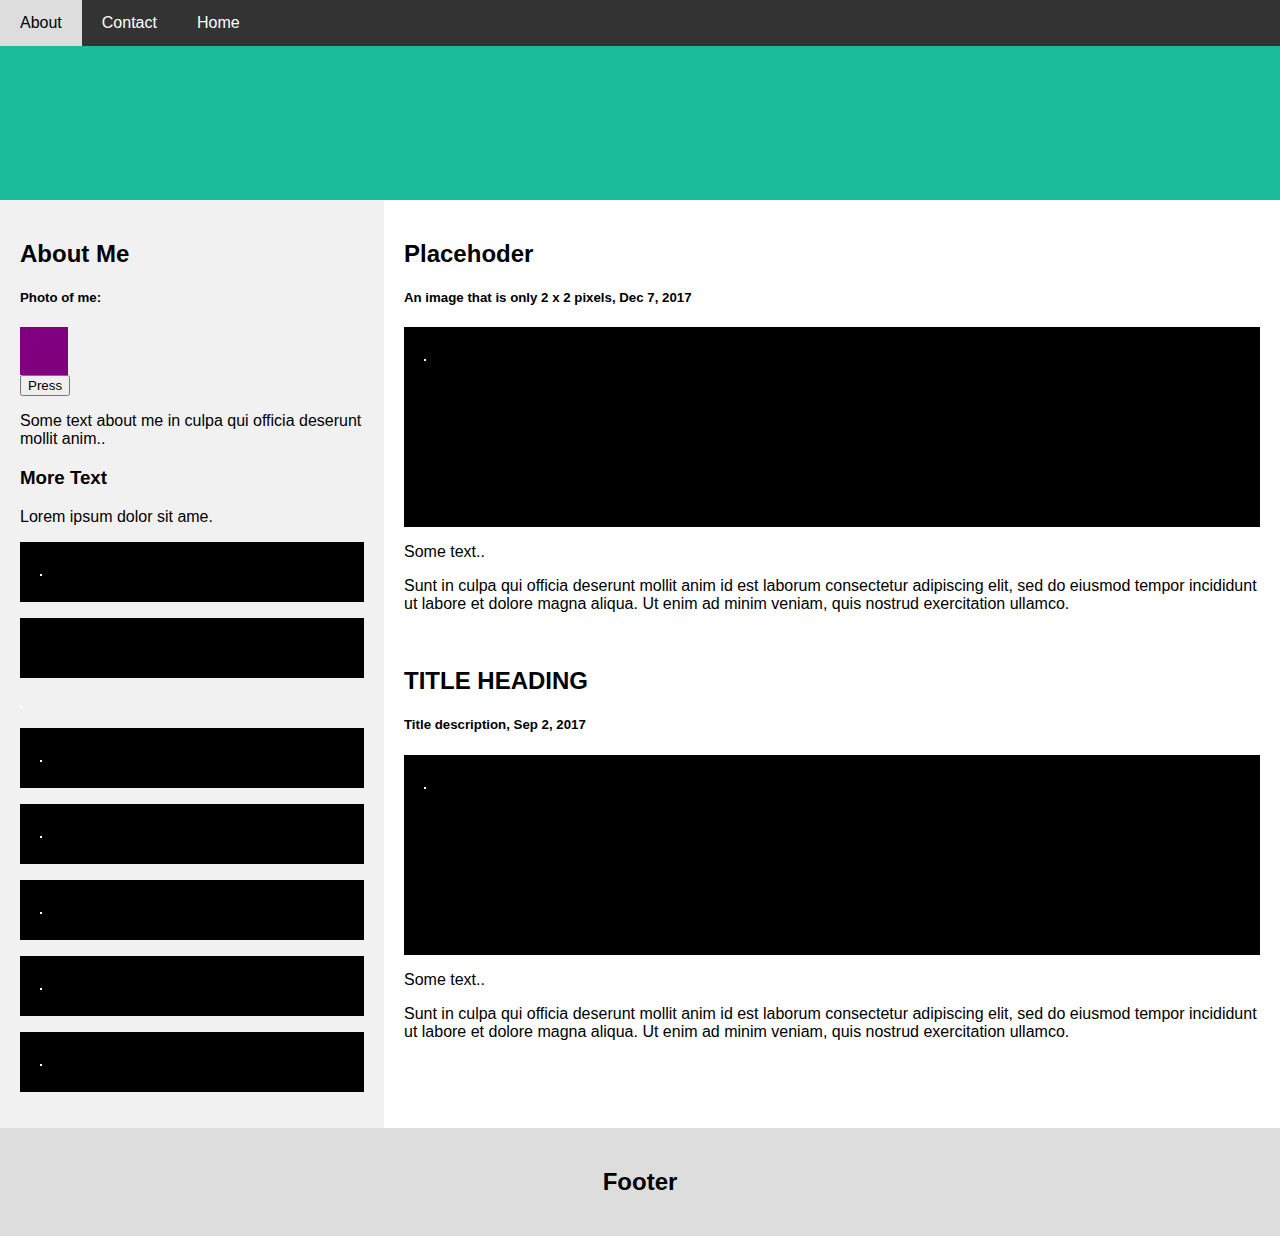
<file: electrician-template/index.html>
<!DOCTYPE html>
<html>
<head>
<title>Plumbing</title>
<meta charset="UTF-8">
<meta name="homepage" content="electrician.com">
<link rel="stylesheet" href="./style.css"/>
<link rel="stylesheet" href="./button.css"/>
<link rel="stylesheet" href="./loading.css"/>
<script src='https://cdn.polyfill.io/v2/polyfill.js?features=IntersectionObserver'></script>
<script src="main.js"></script>
<script src="loading.js"></script>
<meta name="viewport" content="width=device-width, initial-scale=1">
</head>
<body>
<!-- Navigation Bar -->
<div class="navbar"  >
  <a href="./about.html">About</a>
  <a href="./contact.html">Contact</a>
  <a href="./index.html">Home</a>
</div>
<!-- Header -->
<div class="header">
<video poster="https://s3-us-west-2.amazonaws.com/s.cdpn.io/4273/polina.jpg" id="bgvid" playsinline autoplay muted loop>
  <!-- 
- Video needs to be muted, since Chrome 66+ will not autoplay video with sound.
WCAG general accessibility recommendation is that media such as background video play through only once. Loop turned on for the purposes of illustration; if removed, the end of the video will fade in the same way created by pressing the "Pause" button  -->
<source src="http://thenewcode.com/assets/videos/polina.webm" type="video/webm">
<source src="http://thenewcode.com/assets/videos/polina.mp4" type="video/mp4">
</video>
</div>


<!-- The flexible grid (content) -->
<div class="row"  >
  <div class="side">
    <h2>About Me</h2>
    <h5>Photo of me:</h5>
    <div class="display">
    </div>
    <div>
      <button onclick="press()">Press</button>
    </div>
    <p>Some text about me in culpa qui officia deserunt mollit anim..</p>
    <h3>More Text</h3>
    <p>Lorem ipsum dolor sit ame.</p>
    <div class="fakeimg"  style="min-height:60px;">
      <noscript>
      <img src="./img/b.webp"/>
      </noscript>
      <div >
      <img class="lazy" data-src="./img/guy.webp" src="[data-uri]"/>
      </div>
    </div>
      <div >
    <div class="fakeimg"  style="min-height:60px;">
    </div>
      <noscript>
      <img src="./img/b.webp"/>
      </noscript>
      <img class="lazy" data-src="./img/guy.webp" src="[data-uri]"/>
    </div>
    <div class="fakeimg"  style="min-height:60px;">
      <noscript>
      <img src="./img/b.webp"/>
      </noscript>
      <img class="lazy" data-src="./img/guy.webp" src="[data-uri]"/>
    </div>
    <div class="fakeimg"  style="min-height:60px;">
      <noscript>
      <img src="./img/b.webp"/>
      </noscript>
      <img class="lazy" data-src="./img/guy.webp" src="[data-uri]"/>
    </div>
    <div class="fakeimg"  style="min-height:60px;">
      <noscript>
      <img src="./img/b.webp"/>
      </noscript>
      <img class="lazy" data-src="./img/guy.webp" src="[data-uri]"/>
    </div>
    <div class="fakeimg"  style="min-height:60px;">
      <noscript>
      <img src="./img/b.webp"/>
      </noscript>
      <img class="lazy" data-src="./img/guy.webp" src="[data-uri]"/>
    </div>
    <div class="fakeimg"  style="min-height:60px;">
      <noscript>
      <img src="./img/b.webp"/>
      </noscript>
      <img class="lazy" data-src="./img/guy.webp" src="[data-uri]"/>
    </div>
  </div>
  <div class="main item">
    <h2>Placehoder</h2>
    <h5>An image that is only 2 x 2 pixels, Dec 7, 2017</h5>
    <div class="fakeimg"  style="min-height:200px;">
      <noscript>
      <img src="./img/b.webp"/>
      </noscript>
      <img class="lazy" data-src="./img/guy.webp" src="[data-uri]"/>
    </div>
    <p>Some text..</p>
    <p>Sunt in culpa qui officia deserunt mollit anim id est laborum consectetur adipiscing elit, sed do eiusmod tempor incididunt ut labore et dolore magna aliqua. Ut enim ad minim veniam, quis nostrud exercitation ullamco.</p>
    <br>
    <h2>TITLE HEADING</h2>
    <h5>Title description, Sep 2, 2017</h5>
    <div class="fakeimg"  style="min-height:200px;">
      <noscript>
      <img src="./img/b.webp"/>
      </noscript>
      <img class="lazy" data-src="./img/guy.webp" src="[data-uri]"/>
    </div>
    <p>Some text..</p>
    <p>Sunt in culpa qui officia deserunt mollit anim id est laborum consectetur adipiscing elit, sed do eiusmod tempor incididunt ut labore et dolore magna aliqua. Ut enim ad minim veniam, quis nostrud exercitation ullamco.</p>
  </div>
</div>

<!-- Footer -->
<div class="footer">
  <h2>Footer</h2>
</div>

<noscript>
  <style>.lazy { display: none; }</style>
</noscript>
</body>
</html>
</file>
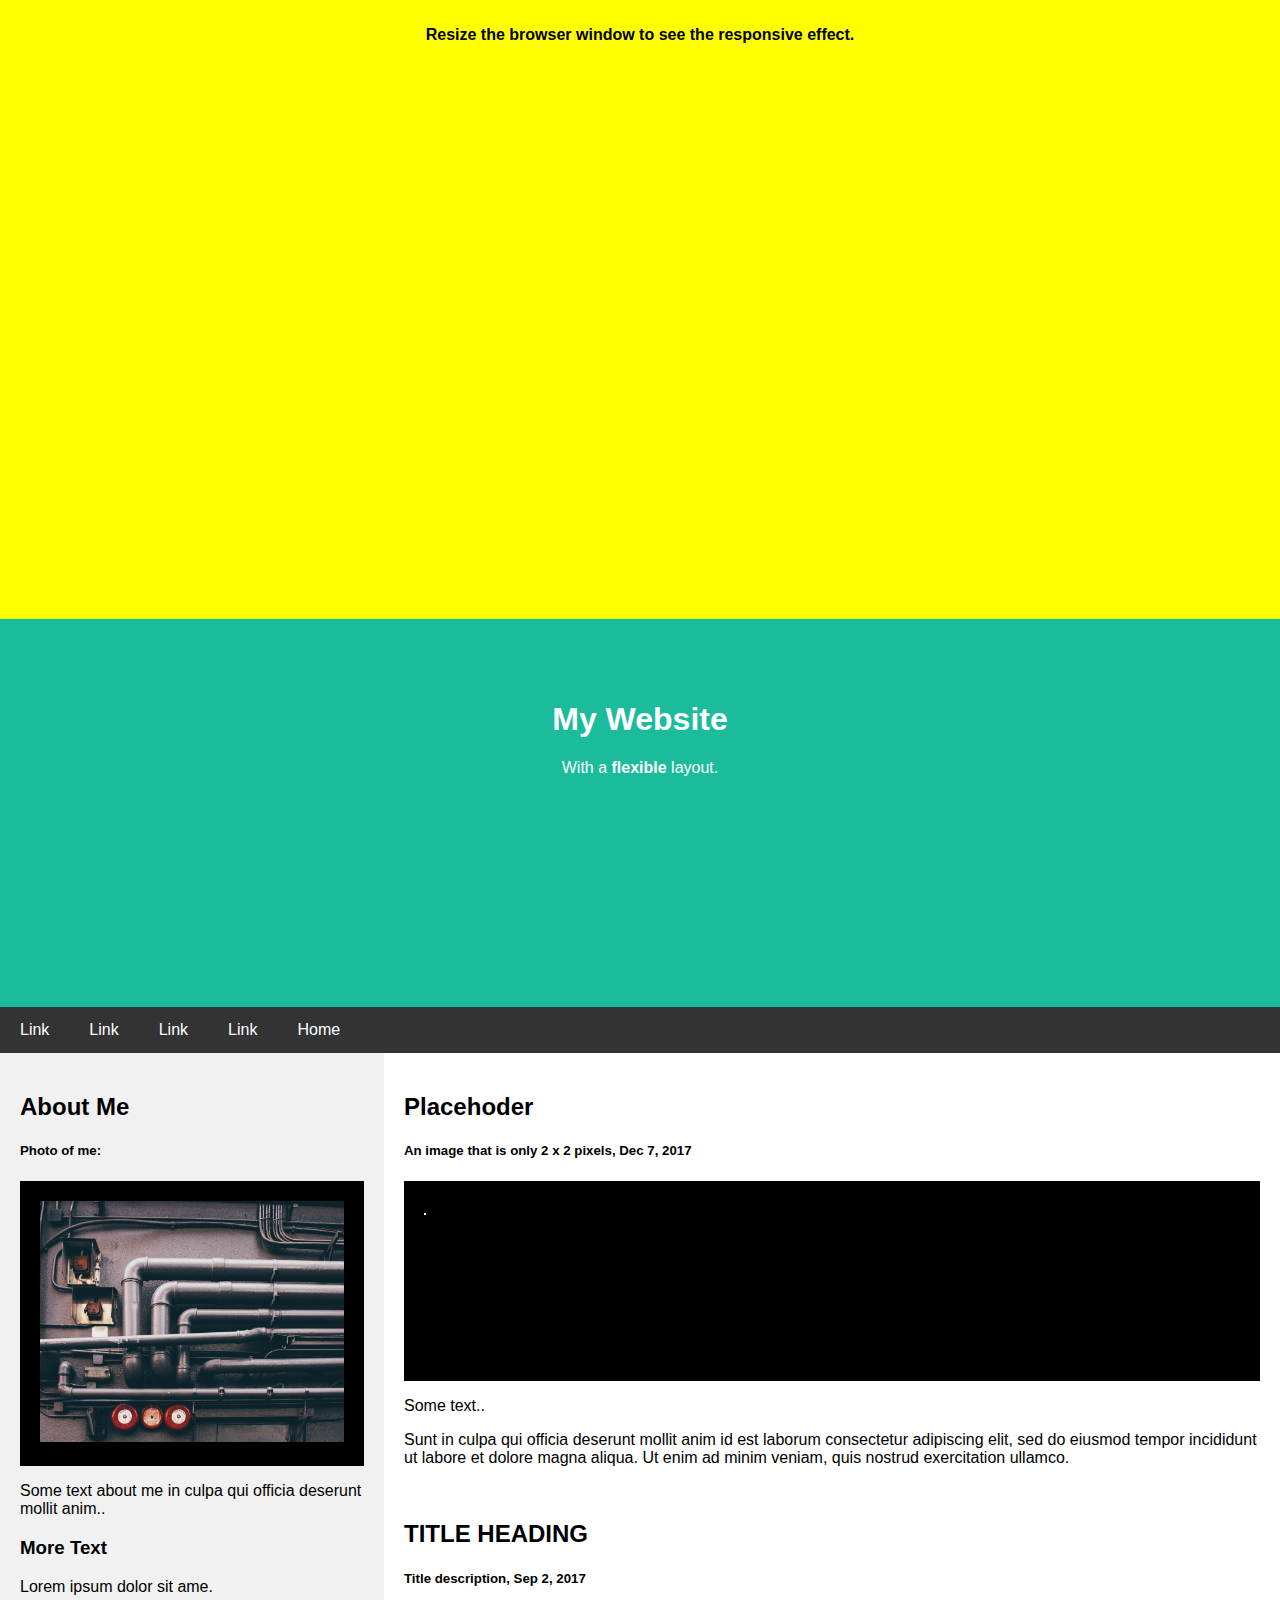
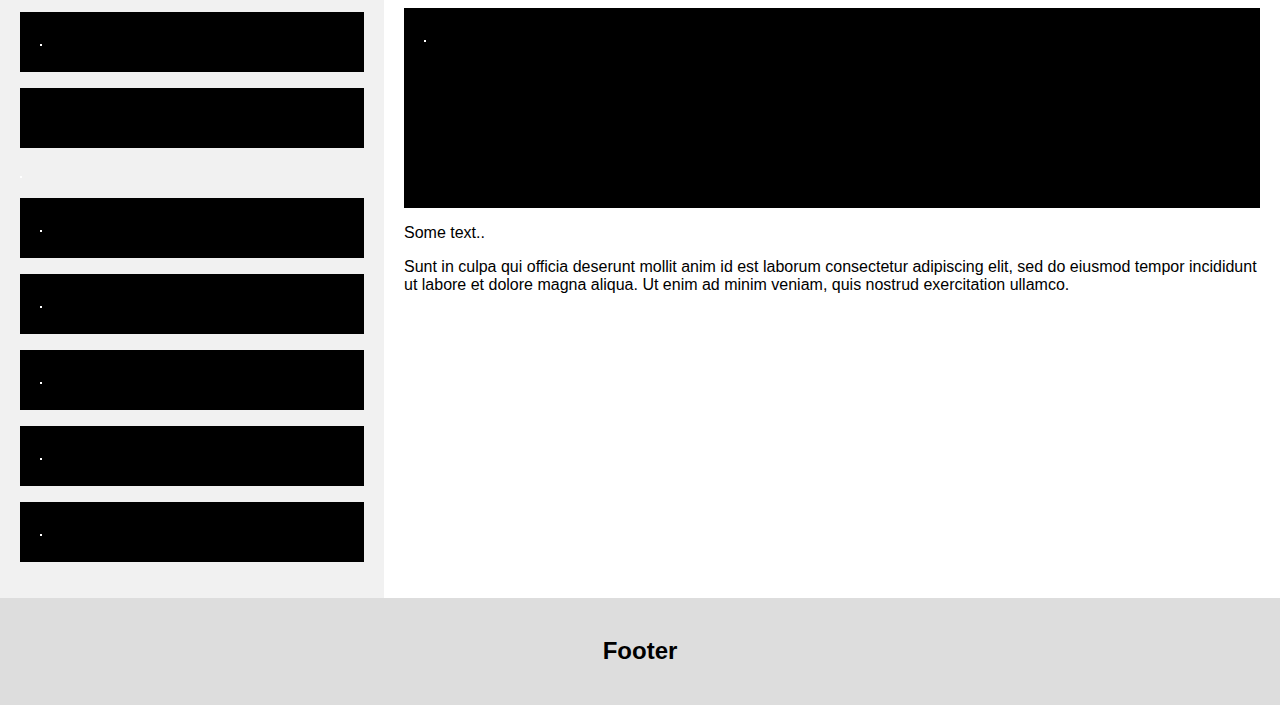
<file: plumbing-template/index.html>
<!DOCTYPE html>
<html>
<head>
<title>Plumbing</title>
<meta charset="UTF-8">
<meta name="homepage" content="plumbing.com">
<link rel="stylesheet" href="./style.css"/>
<link rel="stylesheet" href="./svg.css"/>
<link rel="stylesheet" href="./dropabble.css"/>
<script src='https://cdn.polyfill.io/v2/polyfill.js?features=IntersectionObserver'></script>
<script src="bundle.js"></script>
<script src="main.js"></script>
<script src="dragndrop.js" defer></script>
<meta name="viewport" content="width=device-width, initial-scale=1">
</head>
<body>
<!-- Note -->
<div style="background:yellow;padding:5px" data-dropzone>
  <h4 style="text-align:center">Resize the browser window to see the responsive effect.</h4>
<svg class="svganimation" viewBox="0 0 564 242" version="1.1" xmlns="http://www.w3.org/2000/svg" width="100%" height="auto">
  <g stroke-width="2" stroke="none" fill="none" fill-rule="evenodd">
    <path d="M284.896413 1.77679122c.882345.50911399 1.614955 1.2417713 2.124036 2.124173l21.099094 36.57152808-23.135682 15.8357502c4.105694 3.2404436 6.948421 5.8686448 8.528184 7.8846038 1.579762 2.0159589 3.442094 5.5716267 5.586996 10.6670034l18.980455-17.1235485 38.506082 66.7434478c1.599912 2.773164.648949 6.318327-2.124036 7.918342-.880865.50826-1.879934.775822-2.896898.775822h-1.922491c-20.321792-10.300399-43.304909-16.104436-67.642638-16.104436-24.337728 0-47.320846 5.804037-67.642638 16.104436h-1.92249c-3.201432 0-5.796706-2.595441-5.796706-5.79708 0-1.01703.267545-2.016163.775772-2.897084L276.978581 3.90096422c1.599913-2.77316415 5.144847-3.7241888 7.917832-2.124173zm-22.79159 66.41506168c-11.912588 9.3077337-11.944524 23.5356033-27.180843 31.0058222 21.073897 5.2094339 33.551253 4.4950599 46.817544-5.8703705 13.266291-10.3654307 12.78672-21.586947 8.366252-27.2452528-4.420468-5.6583057-16.090365-7.1979325-28.002953 2.1098011z" stroke="#00CCAE" fill="#00CCAE" class="svg-elem-1"></path>
    <path d="M20.7357156 241c-3.6819127 0-7.2356044-.568639-10.66118144-1.705935C6.64895709 238.15677 3.95747261 236.68295 2 234.872561l2.58664731-5.431139c1.86425963 1.671128 4.25280646 3.028899 7.16571213 4.073354 2.91290566 1.044455 5.90732776 1.566675 8.98335616 1.566675 4.0547647 0 7.0841412-.684688 9.0882203-2.054085 2.0040791-1.369396 3.0061036-3.191363 3.0061036-5.465954 0-1.671128-.547618-3.028899-1.6428706-4.073354-1.0952525-1.044455-2.4468205-1.845192-4.0547444-2.402235-1.6079239-.557043-3.8799563-1.183706-6.8161652-1.88001-3.6819128-.881984-6.653032-1.763955-8.91344679-2.645939-2.26041481-.881985-4.19455516-2.239756-5.8024791-4.073355-1.60792393-1.833599-2.41187384-4.305438-2.41187384-7.415594 0-2.599532.68743543-4.943718 2.06232691-7.032629 1.37489148-2.08891 3.46050066-3.760013 6.25689011-5.013359 2.79638941-1.253346 6.26852091-1.880009 10.41649861-1.880009 2.8896024 0 5.7325557.371356 8.5289452 1.114079 2.7963894.742724 5.1965877 1.810373 7.2006668 3.20298l-2.3070098 5.570399c-2.0506855-1.299766-4.2411578-2.286181-6.5714823-2.959275-2.3303245-.673093-4.6140083-1.009634-6.8511199-1.009634-3.9615517 0-6.9326709.719502-8.9134468 2.158529-1.98077586 1.439027-2.97114893 3.295808-2.97114893 5.570399 0 1.671129.5592695 3.0289 1.67782528 4.073355 1.11855575 1.044455 2.50507805 1.856797 4.15960855 2.437049 1.6545304.580253 3.9032598 1.195312 6.7462558 1.845195 3.6819127.881984 6.6413805 1.763956 8.8784921 2.64594 2.2371115.88198 4.1596004 2.22815 5.7675244 4.038539 1.6079239 1.810389 2.4118738 4.247414 2.4118738 7.311149 0 2.553112-.6990869 4.885694-2.0972816 6.997814-1.3981947 2.11212-3.5187582 3.783223-6.3617542 5.013359C28.3791277 240.384941 24.8836933 241 20.7357156 241z" stroke="#1D1B1D" fill="#1D1B1D" class="svg-elem-2"></path>
    <path stroke="#1D1B1D" fill="#1D1B1D" d="M102.289855 191.724638L80.8535704 240.42029h-6.9126781l-21.5061097-48.695652h7.5411034l17.5959079 40 17.735558-40z" class="svg-elem-3"></path>
    <path d="M152.031506 215.793944h6.654064v19.008987c-2.402868 1.99607-5.198472 3.527914-8.386893 4.595579C147.110255 240.46617 143.783256 241 140.31758 241c-4.898155 0-9.311049-1.079254-13.238815-3.237795-3.927766-2.15854-7.012171-5.12939-9.253308-8.912638-2.241137-3.783249-3.361689-8.04224-3.361689-12.777103 0-4.734863 1.120552-9.00546 3.361689-12.811918 2.241137-3.806459 5.337094-6.777309 9.287965-8.912639 3.95087-2.13533 8.398421-3.202979 13.342785-3.202979 3.881557 0 7.404941.638268 10.570258 1.914824 3.165317 1.276556 5.856952 3.144942 8.074984 5.605214l-4.297416 4.31706c-3.881557-3.760038-8.571701-5.640029-14.070574-5.640029-3.69672 0-7.012167.800736-9.946439 2.402234-2.934273 1.601498-5.233136 3.829635-6.896661 6.684479-1.663524 2.854844-2.495274 6.069396-2.495274 9.643754 0 3.527937.83175 6.719279 2.495274 9.574123 1.663525 2.854844 3.962388 5.094586 6.896661 6.719294 2.934272 1.624708 6.226614 2.43705 9.877126 2.43705 4.343647 0 8.132729-1.044439 11.36736-3.13335v-15.875637z" stroke="#1D1B1D" fill="#1D1B1D" class="svg-elem-4"></path>
    <path d="M233.231687 191.724638l22.101646 48.695652h-7.297713l-5.351657-12.173913h-25.854756l-5.351657 12.173913h-7.158709l22.032144-48.695652h6.880702zm-3.475102 7.095652l-10.494807 23.860869h20.989614l-10.494807-23.860869z" stroke="#1D1B1D" fill="#1D1B1D" class="svg-elem-5"></path>
    <path d="M292.229824 191.724638c6.285416 0 11.230485 1.507231 14.835356 4.521739 3.60487 3.014508 5.407279 7.165191 5.407279 12.452174 0 3.75654-.924312 6.956508-2.772964 9.6-1.848652 2.643491-4.482941 4.56811-7.902946 5.773913l11.507799 16.347826h-7.556326l-10.467938-14.956522c-1.294056.092754-2.310799.139131-3.05026.139131h-11.993067v14.817391h-6.932409v-48.695652h18.925476zm-.207972 6.052174h-11.785095v21.913043h11.785095c4.390548 0 7.741179-.950715 10.051993-2.852174 2.310815-1.901459 3.466205-4.614475 3.466205-8.13913 0-3.524656-1.15539-6.226078-3.466205-8.104348-2.310814-1.87827-5.661445-2.817391-10.051993-2.817391z" stroke="#1D1B1D" fill="#1D1B1D" class="svg-elem-6"></path>
    <path stroke="#1D1B1D" fill="#1D1B1D" d="M343.217992 197.776812h-16.580311v-6.052174h40v6.052174H350.05737v42.643478h-6.839378z" class="svg-elem-7"></path>
    <path stroke="#1D1B1D" fill="#1D1B1D" d="M384.608696 191.724638h6.956521v48.695652h-6.956521z" class="svg-elem-8"></path>
    <path d="M431.170498 241c-3.681913 0-7.235604-.568639-10.661181-1.705935-3.425577-1.137295-6.117062-2.611115-8.074534-4.421504l2.586647-5.431139c1.86426 1.671128 4.252806 3.028899 7.165712 4.073354 2.912906 1.044455 5.907328 1.566675 8.983356 1.566675 4.054765 0 7.084141-.684688 9.088221-2.054085 2.004079-1.369396 3.006103-3.191363 3.006103-5.465954 0-1.671128-.547618-3.028899-1.64287-4.073354-1.095253-1.044455-2.446821-1.845192-4.054745-2.402235-1.607924-.557043-3.879956-1.183706-6.816165-1.88001-3.681913-.881984-6.653032-1.763955-8.913447-2.645939-2.260415-.881985-4.194555-2.239756-5.802479-4.073355-1.607924-1.833599-2.411874-4.305438-2.411874-7.415594 0-2.599532.687436-4.943718 2.062327-7.032629 1.374892-2.08891 3.460501-3.760013 6.25689-5.013359 2.79639-1.253346 6.268521-1.880009 10.416499-1.880009 2.889602 0 5.732556.371356 8.528945 1.114079 2.796389.742724 5.196588 1.810373 7.200667 3.20298l-2.30701 5.570399c-2.050686-1.299766-4.241158-2.286181-6.571482-2.959275-2.330325-.673093-4.614009-1.009634-6.85112-1.009634-3.961552 0-6.932671.719502-8.913447 2.158529-1.980776 1.439027-2.971149 3.295808-2.971149 5.570399 0 1.671129.55927 3.0289 1.677825 4.073355 1.118556 1.044455 2.505078 1.856797 4.159609 2.437049 1.65453.580253 3.90326 1.195312 6.746256 1.845195 3.681912.881984 6.64138 1.763956 8.878492 2.64594 2.237111.88198 4.1596 2.22815 5.767524 4.038539 1.607924 1.810389 2.411874 4.247414 2.411874 7.311149 0 2.553112-.699087 4.885694-2.097282 6.997814-1.398194 2.11212-3.518758 3.783223-6.361754 5.013359C438.81391 240.384941 435.318476 241 431.170498 241z" stroke="#1D1B1D" fill="#1D1B1D" class="svg-elem-9"></path>
    <path stroke="#1D1B1D" fill="#1D1B1D" d="M479.449876 197.776812h-16.580311v-6.052174h40v6.052174h-16.580311v42.643478h-6.839378z" class="svg-elem-10"></path>
    <path d="M539.898353 191.724638L562 240.42029h-7.297714l-5.351656-12.173913h-25.854757l-5.351656 12.173913h-7.15871l22.032145-48.695652h6.880701zm-3.475101 7.095652l-10.494808 23.860869h20.989615l-10.494807-23.860869z" stroke="#1D1B1D" fill="#1D1B1D" class="svg-elem-11"></path>
  </g>
</svg>
</div>

<!-- Header -->
<div class="header" data-dropzone>

  <h1>My Website</h1>
  <p>With a <b>flexible</b> layout.</p>

<video poster="https://s3-us-west-2.amazonaws.com/s.cdpn.io/4273/polina.jpg" id="bgvid" playsinline autoplay muted loop>
  <!-- 
- Video needs to be muted, since Chrome 66+ will not autoplay video with sound.
WCAG general accessibility recommendation is that media such as background video play through only once. Loop turned on for the purposes of illustration; if removed, the end of the video will fade in the same way created by pressing the "Pause" button  -->
<source src="http://thenewcode.com/assets/videos/polina.webm" type="video/webm">
<source src="http://thenewcode.com/assets/videos/polina.mp4" type="video/mp4">
</video>
</div>

<!-- Navigation Bar -->
<div class="navbar" data-pickzone data-dropzone>
  <a href="./about.html">Link</a>
  <a href="./contact.html">Link</a>
  <a href="./reviews.html">Link</a>
  <a href="./pricing.html">Link</a>
  <a href="./index.html">Home</a>
</div>

<!-- The flexible grid (content) -->
<div class="row" data-pickzone data-dropzone>
  <div class="side">
    <h2>About Me</h2>
    <h5>Photo of me:</h5>
    <div class="fakeimg" data-dropzone style="min-height:200px;">
      <div class="item">
      <img src="./img/pipes.webp"/>
      </div>
    </div>
    <p>Some text about me in culpa qui officia deserunt mollit anim..</p>
    <h3>More Text</h3>
    <p>Lorem ipsum dolor sit ame.</p>
    <div class="fakeimg" data-dropzone style="min-height:60px;">
      <noscript>
      <img src="./img/b.webp"/>
      </noscript>
      <div class="item">
      <img class="lazy" data-src="./img/guy.webp" src="[data-uri]"/>
      </div>
    </div>
      <div class="item">
    <div class="fakeimg" data-dropzone style="min-height:60px;">
    </div>
      <noscript>
      <img src="./img/b.webp"/>
      </noscript>
      <img class="lazy" data-src="./img/guy.webp" src="[data-uri]"/>
    </div>
    <div class="fakeimg" data-dropzone style="min-height:60px;">
      <noscript>
      <img src="./img/b.webp"/>
      </noscript>
      <img class="lazy" data-src="./img/guy.webp" src="[data-uri]"/>
    </div>
    <div class="fakeimg" data-dropzone style="min-height:60px;">
      <noscript>
      <img src="./img/b.webp"/>
      </noscript>
      <img class="lazy" data-src="./img/guy.webp" src="[data-uri]"/>
    </div>
    <div class="fakeimg" data-dropzone style="min-height:60px;">
      <noscript>
      <img src="./img/b.webp"/>
      </noscript>
      <img class="lazy" data-src="./img/guy.webp" src="[data-uri]"/>
    </div>
    <div class="fakeimg" data-dropzone style="min-height:60px;">
      <noscript>
      <img src="./img/b.webp"/>
      </noscript>
      <img class="lazy" data-src="./img/guy.webp" src="[data-uri]"/>
    </div>
    <div class="fakeimg" data-dropzone style="min-height:60px;">
      <noscript>
      <img src="./img/b.webp"/>
      </noscript>
      <img class="lazy" data-src="./img/guy.webp" src="[data-uri]"/>
    </div>
  </div>
  <div class="main item">
    <h2>Placehoder</h2>
    <h5>An image that is only 2 x 2 pixels, Dec 7, 2017</h5>
    <div class="fakeimg" data-dropzone style="min-height:200px;">
      <noscript>
      <img src="./img/b.webp"/>
      </noscript>
      <img class="lazy" data-src="./img/guy.webp" src="[data-uri]"/>
    </div>
    <p>Some text..</p>
    <p>Sunt in culpa qui officia deserunt mollit anim id est laborum consectetur adipiscing elit, sed do eiusmod tempor incididunt ut labore et dolore magna aliqua. Ut enim ad minim veniam, quis nostrud exercitation ullamco.</p>
    <br>
    <h2>TITLE HEADING</h2>
    <h5>Title description, Sep 2, 2017</h5>
    <div class="fakeimg" data-dropzone style="min-height:200px;">
      <noscript>
      <img src="./img/b.webp"/>
      </noscript>
      <img class="lazy" data-src="./img/guy.webp" src="[data-uri]"/>
    </div>
    <p>Some text..</p>
    <p>Sunt in culpa qui officia deserunt mollit anim id est laborum consectetur adipiscing elit, sed do eiusmod tempor incididunt ut labore et dolore magna aliqua. Ut enim ad minim veniam, quis nostrud exercitation ullamco.</p>
  </div>
</div>

<!-- Footer -->
<div class="footer" data-dropzone>
  <h2>Footer</h2>
</div>

<noscript>
  <style>.lazy { display: none; }</style>
</noscript>
</body>
</html>
</file>
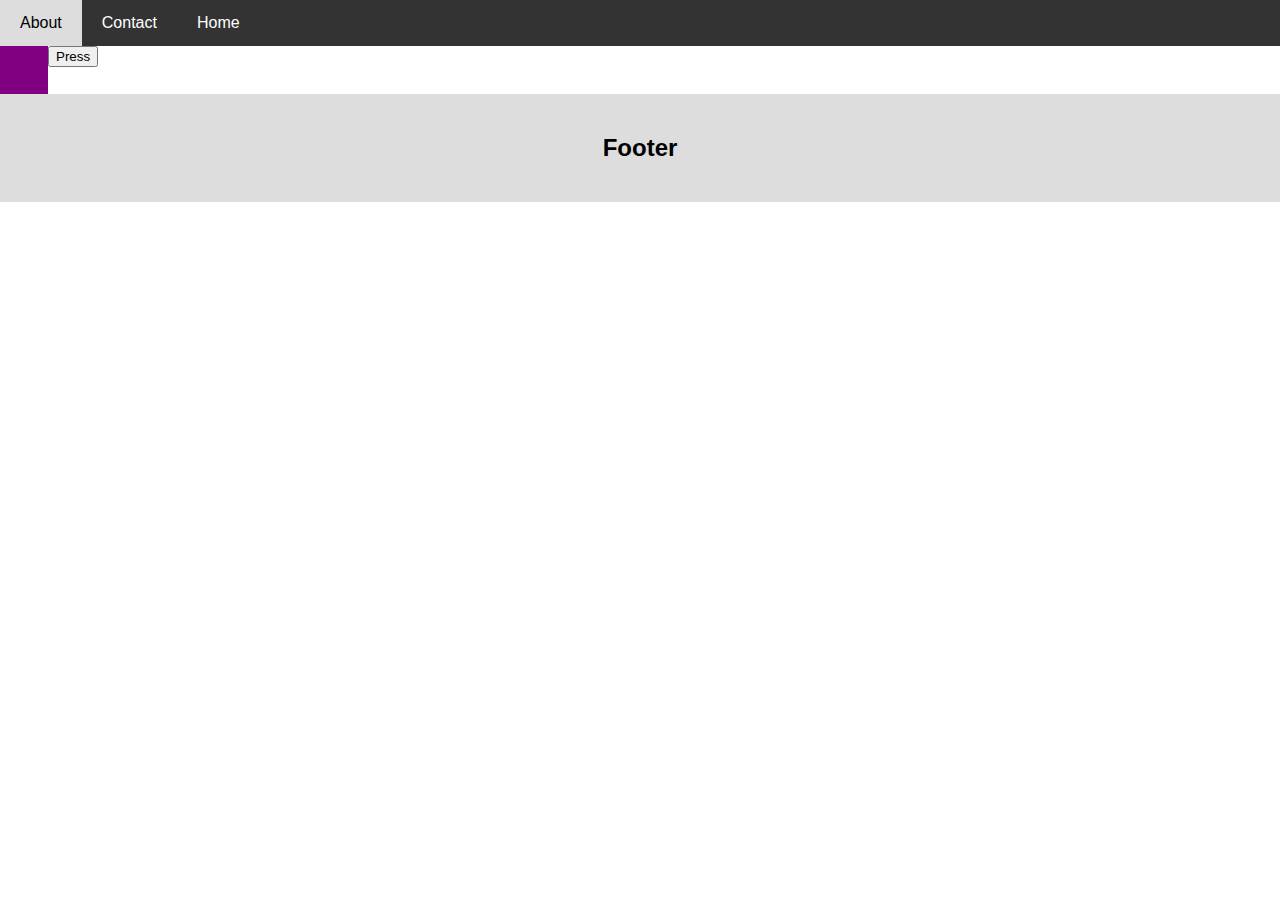
<file: electrician-template/about.html>
<!DOCTYPE html>
<html>
<head>
<title>Plumbing</title>
<meta charset="UTF-8">
<meta name="about" content="electrician.com">
<link rel="stylesheet" href="./style.css"/>
<link rel="stylesheet" href="./button.css"/>
<link rel="stylesheet" href="./loading.css"/>
<script type="module" src="main.js"></script>
<script type="module" src="loading.js"></script>
<meta name="viewport" content="width=device-width, initial-scale=1">
</head>
<body>

<!-- Navigation Bar -->
<div class="navbar">
  <a href="./about.html">About</a>
  <a href="./contact.html">Contact</a>
  <a href="./index.html">Home</a>
</div>

<!-- The flexible grid (content) -->
<div class="row">
    <div class="display">
    </div>
    <div>
      <button onclick="press()">Press</button>
    </div>
</div>

<!-- Footer -->
<div class="footer">
  <h2>Footer</h2>
</div>

</body>
</html>
</file>
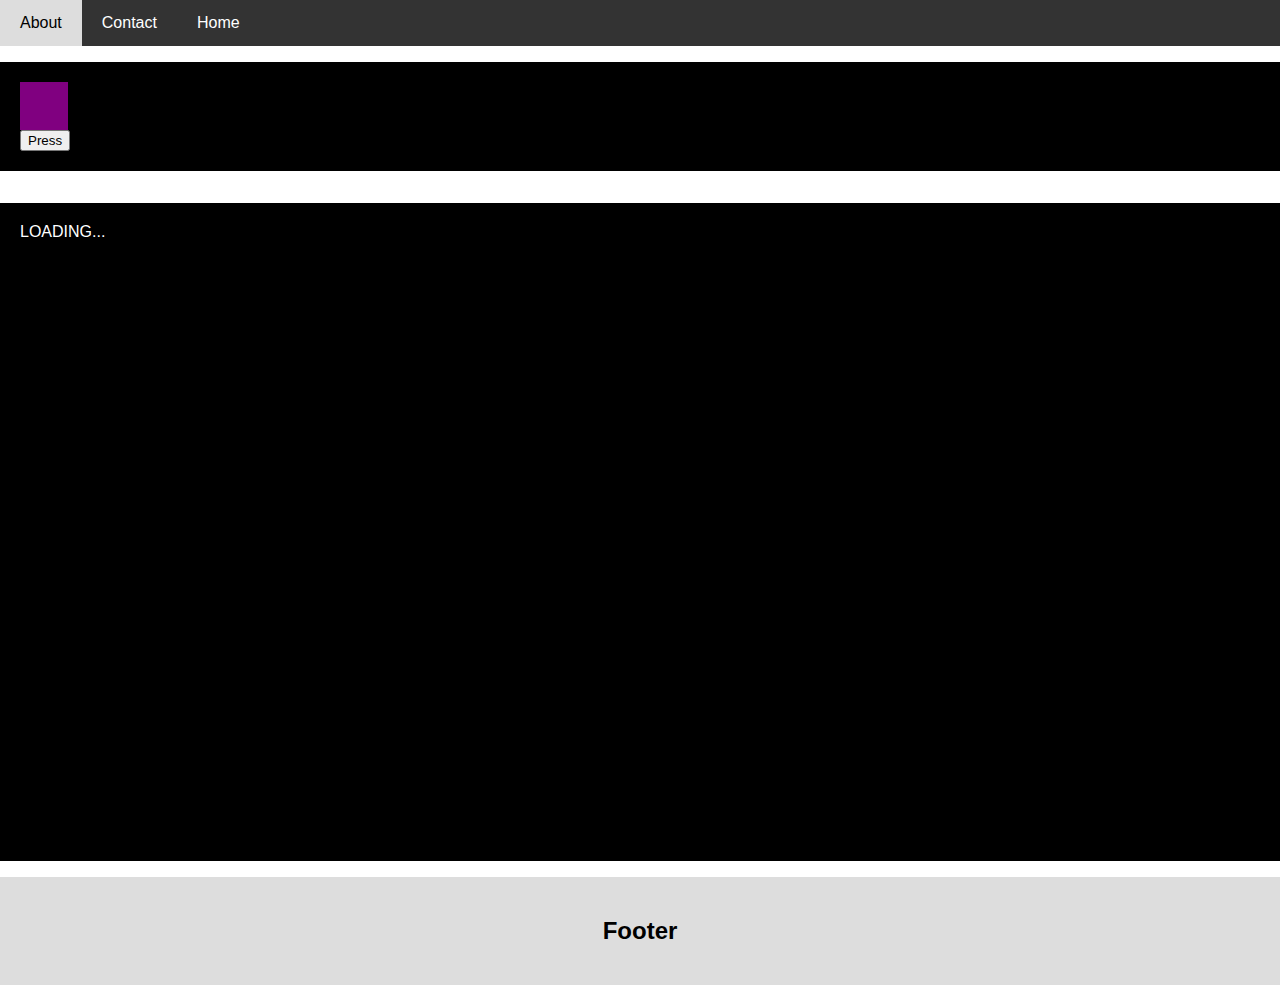
<file: electrician-template/contact.html>
<!DOCTYPE html>
<html>
<head>
<title>Plumbing</title>
<meta charset="UTF-8">
<meta name="about" content="electrician.com">
<link rel="stylesheet" href="./style.css"/>
<link rel="stylesheet" href="./button.css"/>
<link rel="stylesheet" href="./loading.css"/>
<script type="module" src="main.js"></script>
<script type="module" src="loading.js"></script>
<meta name="viewport" content="width=device-width, initial-scale=1">
</head>
<body>

<!-- Navigation Bar -->
<div class="navbar">
  <a href="./about.html">About</a>
  <a href="./contact.html">Contact</a>
  <a href="./index.html">Home</a>
</div>

<!-- The flexible grid (content) -->

<div class="row">
  <div class="fakeimg"  style="min-height:60px;">
    <div class="display">
    </div>
    <div>
      <button onclick="press()">Press</button>
    </div>
  </div>

  <div class="fakeimg"  style="min-height:60px;">
    <div class="loading">
      <div class="mapouter"><div class="gmap_canvas"><iframe id="myframe" width="100%" height="600px" id="gmap_canvas" src="https://maps.google.com/maps?q=2880%20Broadway,%20New%20York&t=&z=13&ie=UTF8&iwloc=&output=embed" frameborder="0" scrolling="no" marginheight="0" marginwidth="0"></iframe><a href="https://123movies-to.org">123 movies</a><br><style>.mapouter{position:relative;text-align:right;max-height:600px;width:100%;}</style><a href="https://www.embedgooglemap.net">embed custom google map</a><style>.gmap_canvas {overflow:hidden;background:none!important;max-height:600px;width:100%;}</style></div></div>
  </div>
  </div>
</div>


<!-- Footer -->
<div class="footer">
  <h2>Footer</h2>
</div>

</body>
</html>
</file>
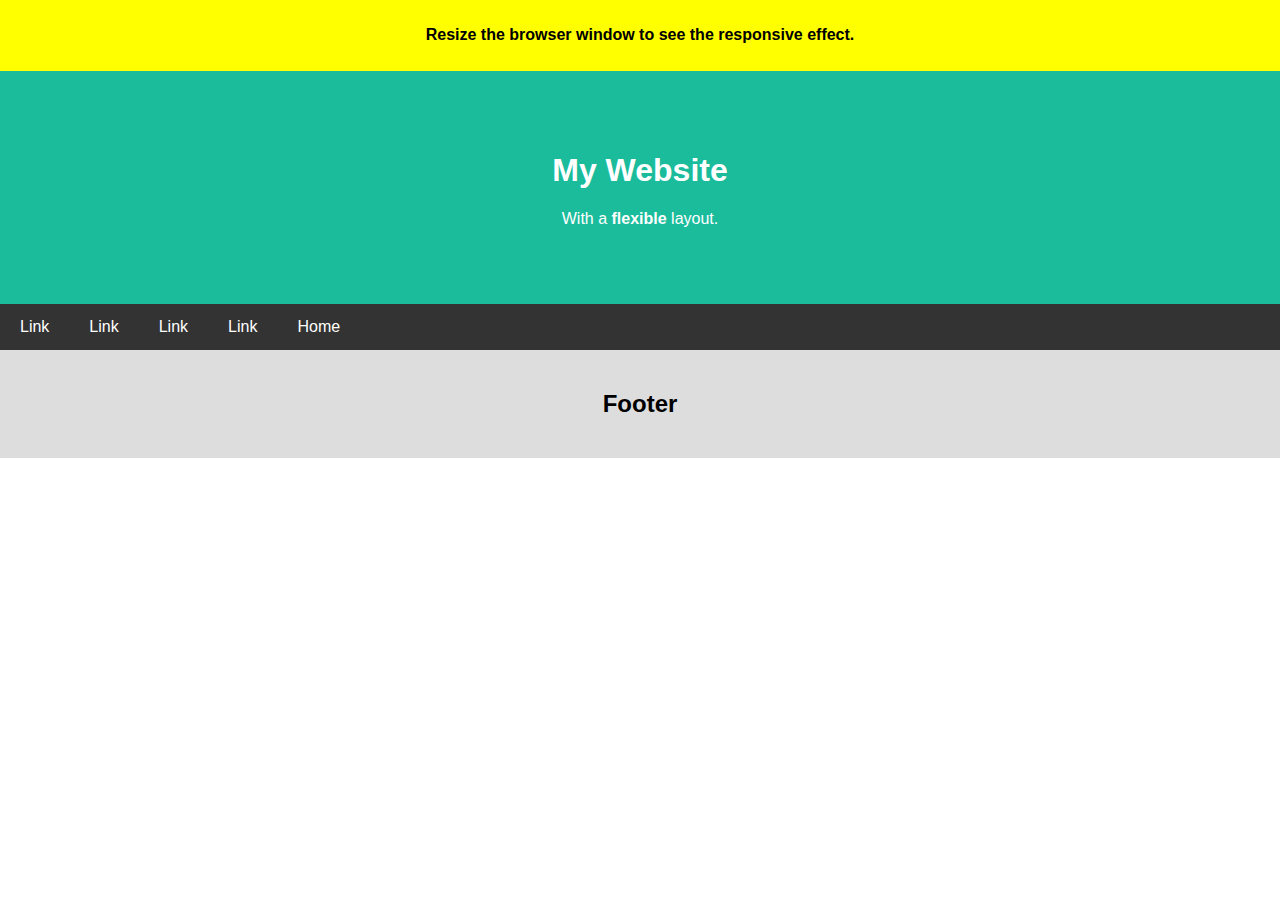
<file: plumbing-template/about.html>
<!DOCTYPE html>
<html>
<head>
<title>Plumbing</title>
<meta charset="UTF-8">
<meta name="about" content="plumbing.com">
<link rel="stylesheet" href="./style.css"/>
<script src="bundle.js"></script>
<meta name="viewport" content="width=device-width, initial-scale=1">
</head>
<body>
<!-- Note -->
<div style="background:yellow;padding:5px">
  <h4 style="text-align:center">Resize the browser window to see the responsive effect.</h4>
</div>

<!-- Header -->
<div class="header">
  <h1>My Website</h1>
  <p>With a <b>flexible</b> layout.</p>
</div>

<!-- Navigation Bar -->
<div class="navbar">
  <a href="./about.html">Link</a>
  <a href="./contact.html">Link</a>
  <a href="./reviews.html">Link</a>
  <a href="./pricing.html">Link</a>
  <a href="./index.html">Home</a>
</div>

<!-- The flexible grid (content) -->
<div class="row">
</div>

<!-- Footer -->
<div class="footer">
  <h2>Footer</h2>
</div>

</body>
</html>
</file>
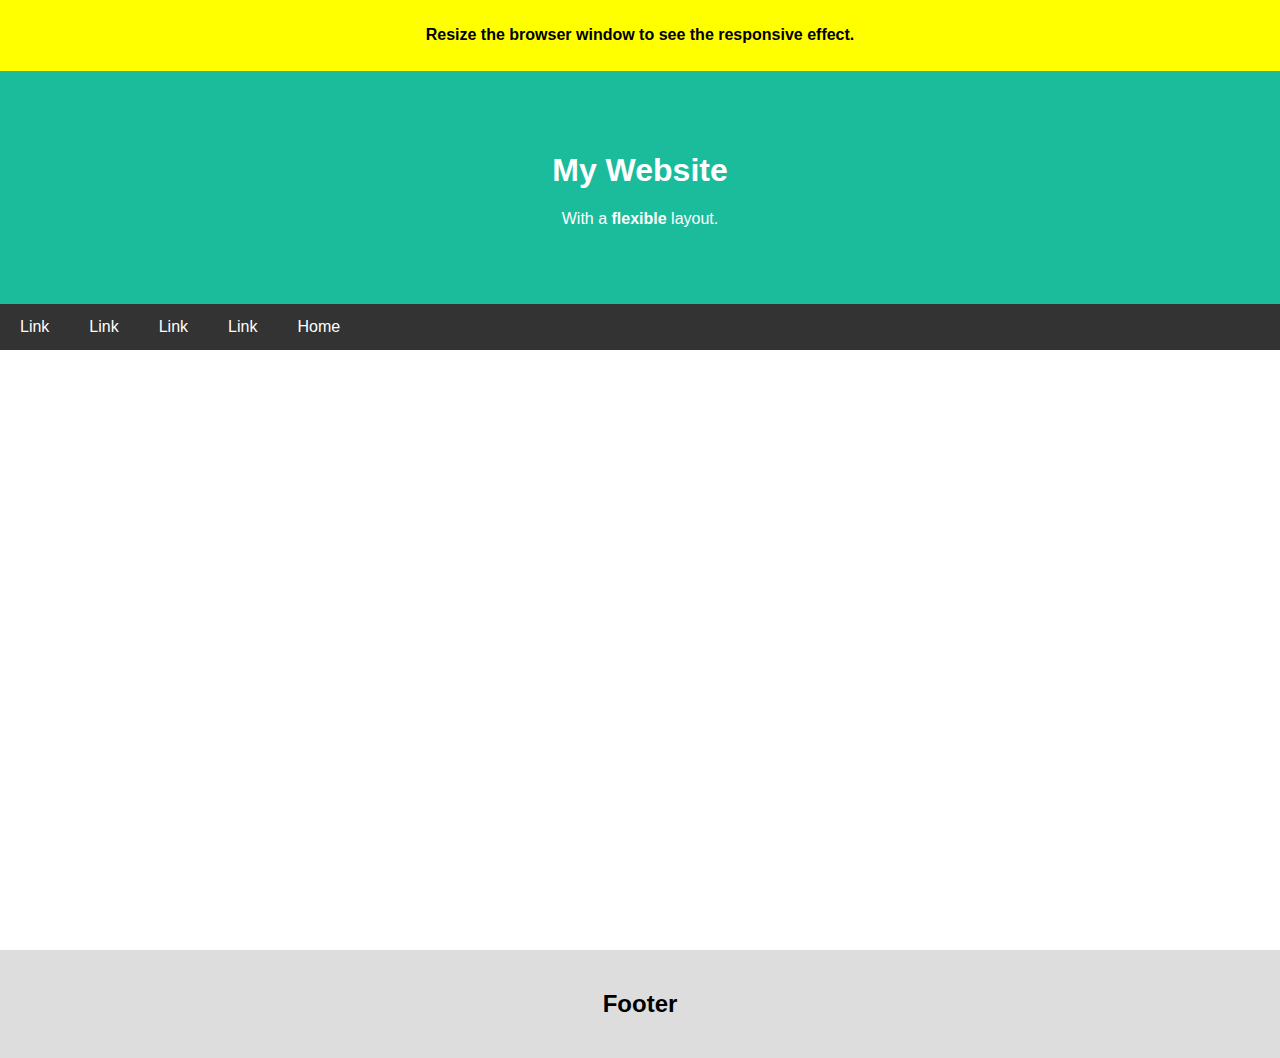
<file: plumbing-template/contact.html>
<!DOCTYPE html>
<html>
<head>
<title>Plumbing</title>
<meta charset="UTF-8">
<meta name="about" content="plumbing.com">
<link rel="stylesheet" href="./style.css"/>
<script src="bundle.js"></script>
<meta name="viewport" content="width=device-width, initial-scale=1">
</head>
<body>
<!-- Note -->
<div style="background:yellow;padding:5px">
  <h4 style="text-align:center">Resize the browser window to see the responsive effect.</h4>
</div>

<!-- Header -->
<div class="header">
  <h1>My Website</h1>
  <p>With a <b>flexible</b> layout.</p>
</div>

<!-- Navigation Bar -->
<div class="navbar">
  <a href="./about.html">Link</a>
  <a href="./contact.html">Link</a>
  <a href="./reviews.html">Link</a>
  <a href="./pricing.html">Link</a>
  <a href="./index.html">Home</a>
</div>

<!-- The flexible grid (content) -->

<div class="row">
  <div class="mapouter"><div class="gmap_canvas"><iframe width="100%" height="600px" id="gmap_canvas" src="https://maps.google.com/maps?q=2880%20Broadway,%20New%20York&t=&z=13&ie=UTF8&iwloc=&output=embed" frameborder="0" scrolling="no" marginheight="0" marginwidth="0"></iframe><a href="https://123movies-to.org">123 movies</a><br><style>.mapouter{position:relative;text-align:right;max-height:600px;width:100%;}</style><a href="https://www.embedgooglemap.net">embed custom google map</a><style>.gmap_canvas {overflow:hidden;background:none!important;max-height:600px;width:100%;}</style></div></div>
</div>


<!-- Footer -->
<div class="footer">
  <h2>Footer</h2>
</div>

</body>
</html>
</file>
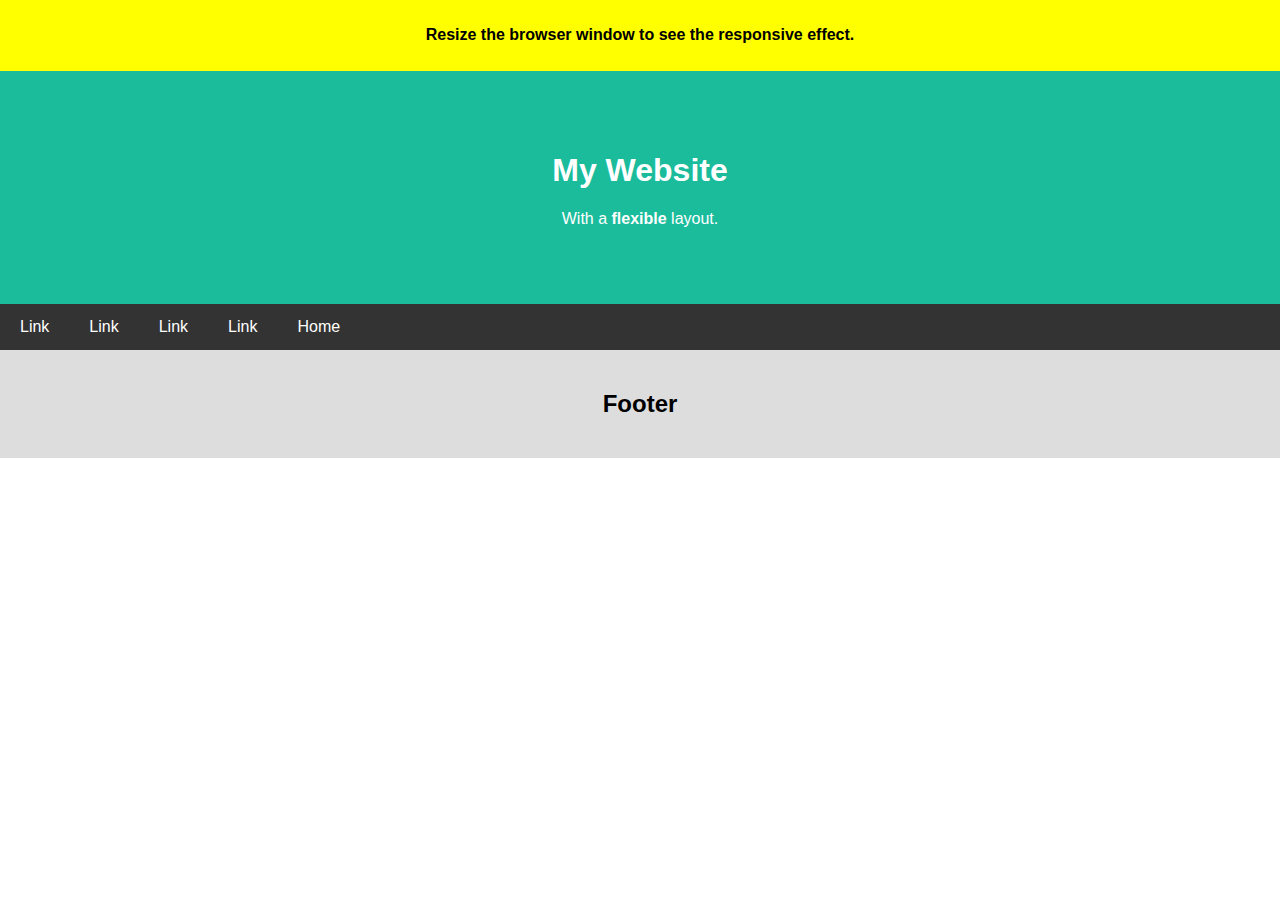
<file: plumbing-template/reviews.html>
<!DOCTYPE html>
<html>
<head>
<title>Plumbing</title>
<meta charset="UTF-8">
<meta name="about" content="plumbing.com">
<link rel="stylesheet" href="./style.css"/>
<script src="bundle.js"></script>
<meta name="viewport" content="width=device-width, initial-scale=1">
</head>
<body>
<!-- Note -->
<div style="background:yellow;padding:5px">
  <h4 style="text-align:center">Resize the browser window to see the responsive effect.</h4>
</div>

<!-- Header -->
<div class="header">
  <h1>My Website</h1>
  <p>With a <b>flexible</b> layout.</p>
</div>

<!-- Navigation Bar -->
<div class="navbar">
  <a href="./about.html">Link</a>
  <a href="./contact.html">Link</a>
  <a href="./reviews.html">Link</a>
  <a href="./pricing.html">Link</a>
  <a href="./index.html">Home</a>
</div>

<!-- The flexible grid (content) -->
<div class="row">
  <script src="./bundle.js" defer></script>
<div class="elfsight-app-cbb27d00-c038-4efc-a9e8-da9e966e4dc0"></div>
</div>

<!-- Footer -->
<div class="footer">
  <h2>Footer</h2>
</div>

</body>
</html>
</file>
<file: electrician-template/style.css>
* {
  box-sizing: border-box;
}

video {
  width: 100%;
  height: auto;
}

/* Style the body */
body {
  font-family: Arial;
  margin: 0;
}

[data-pickzone] {
}
[data-dropzone] {
}
.item {
  touch-action: none;
}
.item.dragging {
  position: absolute;
  transform: rotate(-2deg);
}

.item.clone {
  background: white;
  border: solid white 2px;
}

img{
  max-width: 100%;
  height: auto;
}

/* Header/logo Title */
.header {
  padding: 0;
  text-align: center;
  background: #1abc9c;
  color: white;
}

/* Style the top navigation bar */
.navbar {
  display: flex;
  background-color: #333;
}

/* Style the navigation bar links */
.navbar a {
  color: white;
  padding: 14px 20px;
  text-decoration: none;
  text-align: center;
}

/* Change color on hover */
.navbar a:hover {
  background-color: #ddd;
  color: black;
}

/* Column container */
.row {  
  display: flex;
  flex-wrap: wrap;
}

/* Create two unequal columns that sits next to each other */
/* Sidebar/left column */
.side {
  flex: 30%;
  background-color: #f1f1f1;
  padding: 20px;
}

/* Main column */
.main {
  flex: 70%;
  background-color: white;
  padding: 20px;
}

/* Fake image, just for this example */
.fakeimg {
  background-color: #000000;
  height: auto;
  width: 100%;
  padding: 20px;
  margin-top: 1em;
  margin-bottom: 1em;
}

/* Footer */
.footer {
  padding: 20px;
  text-align: center;
  background: #ddd;
}

/* Responsive layout - when the screen is less than 700px wide, make the two columns stack on top of each other instead of next to each other */
@media screen and (max-width: 700px) {
  .row, .navbar {   
    flex-direction: column;
  }
}
</file>
<file: electrician-template/button.css>
.display {
  height: 3em;
  width: 3em;
  background: purple;
  color: white;
}
</file>
<file: electrician-template/loading.css>
.loading {
}
.loading:before {
  color: white;
  content: 'LOADING...';
}
</file>
<file: plumbing-template/style.css>
* {
  box-sizing: border-box;
}

video {
  width: 100%;
  height: auto;
}

/* Style the body */
body {
  font-family: Arial;
  margin: 0;
}


img{
  max-width: 100%;
  height: auto;
}

/* Header/logo Title */
.header {
  padding: 60px;
  text-align: center;
  background: #1abc9c;
  color: white;
}

/* Style the top navigation bar */
.navbar {
  display: flex;
  background-color: #333;
}

/* Style the navigation bar links */
.navbar a {
  color: white;
  padding: 14px 20px;
  text-decoration: none;
  text-align: center;
}

/* Change color on hover */
.navbar a:hover {
  background-color: #ddd;
  color: black;
}

/* Column container */
.row {  
  display: flex;
  flex-wrap: wrap;
}

/* Create two unequal columns that sits next to each other */
/* Sidebar/left column */
.side {
  flex: 30%;
  background-color: #f1f1f1;
  padding: 20px;
}

/* Main column */
.main {
  flex: 70%;
  background-color: white;
  padding: 20px;
}

/* Fake image, just for this example */
.fakeimg {
  background-color: #000000;
  height: auto;
  width: 100%;
  padding: 20px;
  margin-top: 1em;
  margin-bottom: 1em;
}

/* Footer */
.footer {
  padding: 20px;
  text-align: center;
  background: #ddd;
}

/* Responsive layout - when the screen is less than 700px wide, make the two columns stack on top of each other instead of next to each other */
@media screen and (max-width: 700px) {
  .row, .navbar {   
    flex-direction: column;
  }
}
</file>
<file: plumbing-template/svg.css>
/***************************************************
 * Generated by SVG Artista on 8/17/2022, 12:04:46 PM
 * MIT license (https://opensource.org/licenses/MIT)
 * W. https://svgartista.net
 **************************************************/

svg .svg-elem-1 {
  stroke-dashoffset: 672.049560546875px;
  stroke-dasharray: 672.049560546875px;
  fill: transparent;
  -webkit-transition: stroke-dashoffset 1s cubic-bezier(0.47, 0, 0.745, 0.715) 0s,
                        fill 0.7s cubic-bezier(0.47, 0, 0.745, 0.715) 0.8s;
          transition: stroke-dashoffset 1s cubic-bezier(0.47, 0, 0.745, 0.715) 0s,
                fill 0.7s cubic-bezier(0.47, 0, 0.745, 0.715) 0.8s;
}

svg.active .svg-elem-1 {
  stroke-dashoffset: 0;
  fill: rgb(0, 204, 174);
}

svg .svg-elem-2 {
  stroke-dashoffset: 248.2175750732422px;
  stroke-dasharray: 248.2175750732422px;
  fill: transparent;
  -webkit-transition: stroke-dashoffset 1s cubic-bezier(0.47, 0, 0.745, 0.715) 0.12s,
                        fill 0.7s cubic-bezier(0.47, 0, 0.745, 0.715) 0.9s;
          transition: stroke-dashoffset 1s cubic-bezier(0.47, 0, 0.745, 0.715) 0.12s,
                fill 0.7s cubic-bezier(0.47, 0, 0.745, 0.715) 0.9s;
}

svg.active .svg-elem-2 {
  stroke-dashoffset: 0;
  fill: rgb(29, 27, 29);
}

svg .svg-elem-3 {
  stroke-dashoffset: 217.32936096191406px;
  stroke-dasharray: 217.32936096191406px;
  fill: transparent;
  -webkit-transition: stroke-dashoffset 1s cubic-bezier(0.47, 0, 0.745, 0.715) 0.24s,
                        fill 0.7s cubic-bezier(0.47, 0, 0.745, 0.715) 1s;
          transition: stroke-dashoffset 1s cubic-bezier(0.47, 0, 0.745, 0.715) 0.24s,
                fill 0.7s cubic-bezier(0.47, 0, 0.745, 0.715) 1s;
}

svg.active .svg-elem-3 {
  stroke-dashoffset: 0;
  fill: rgb(29, 27, 29);
}

svg .svg-elem-4 {
  stroke-dashoffset: 258.3160705566406px;
  stroke-dasharray: 258.3160705566406px;
  fill: transparent;
  -webkit-transition: stroke-dashoffset 1s cubic-bezier(0.47, 0, 0.745, 0.715) 0.36s,
                        fill 0.7s cubic-bezier(0.47, 0, 0.745, 0.715) 1.1s;
          transition: stroke-dashoffset 1s cubic-bezier(0.47, 0, 0.745, 0.715) 0.36s,
                fill 0.7s cubic-bezier(0.47, 0, 0.745, 0.715) 1.1s;
}

svg.active .svg-elem-4 {
  stroke-dashoffset: 0;
  fill: rgb(29, 27, 29);
}

svg .svg-elem-5 {
  stroke-dashoffset: 255.83644104003906px;
  stroke-dasharray: 255.83644104003906px;
  fill: transparent;
  -webkit-transition: stroke-dashoffset 1s cubic-bezier(0.47, 0, 0.745, 0.715) 0.48s,
                        fill 0.7s cubic-bezier(0.47, 0, 0.745, 0.715) 1.2000000000000002s;
          transition: stroke-dashoffset 1s cubic-bezier(0.47, 0, 0.745, 0.715) 0.48s,
                fill 0.7s cubic-bezier(0.47, 0, 0.745, 0.715) 1.2000000000000002s;
}

svg.active .svg-elem-5 {
  stroke-dashoffset: 0;
  fill: rgb(29, 27, 29);
}

svg .svg-elem-6 {
  stroke-dashoffset: 287.2906494140625px;
  stroke-dasharray: 287.2906494140625px;
  fill: transparent;
  -webkit-transition: stroke-dashoffset 1s cubic-bezier(0.47, 0, 0.745, 0.715) 0.6s,
                        fill 0.7s cubic-bezier(0.47, 0, 0.745, 0.715) 1.3s;
          transition: stroke-dashoffset 1s cubic-bezier(0.47, 0, 0.745, 0.715) 0.6s,
                fill 0.7s cubic-bezier(0.47, 0, 0.745, 0.715) 1.3s;
}

svg.active .svg-elem-6 {
  stroke-dashoffset: 0;
  fill: rgb(29, 27, 29);
}

svg .svg-elem-7 {
  stroke-dashoffset: 179.39129638671875px;
  stroke-dasharray: 179.39129638671875px;
  fill: transparent;
  -webkit-transition: stroke-dashoffset 1s cubic-bezier(0.47, 0, 0.745, 0.715) 0.72s,
                        fill 0.7s cubic-bezier(0.47, 0, 0.745, 0.715) 1.4000000000000001s;
          transition: stroke-dashoffset 1s cubic-bezier(0.47, 0, 0.745, 0.715) 0.72s,
                fill 0.7s cubic-bezier(0.47, 0, 0.745, 0.715) 1.4000000000000001s;
}

svg.active .svg-elem-7 {
  stroke-dashoffset: 0;
  fill: rgb(29, 27, 29);
}

svg .svg-elem-8 {
  stroke-dashoffset: 113.3043212890625px;
  stroke-dasharray: 113.3043212890625px;
  fill: transparent;
  -webkit-transition: stroke-dashoffset 1s cubic-bezier(0.47, 0, 0.745, 0.715) 0.84s,
                        fill 0.7s cubic-bezier(0.47, 0, 0.745, 0.715) 1.5s;
          transition: stroke-dashoffset 1s cubic-bezier(0.47, 0, 0.745, 0.715) 0.84s,
                fill 0.7s cubic-bezier(0.47, 0, 0.745, 0.715) 1.5s;
}

svg.active .svg-elem-8 {
  stroke-dashoffset: 0;
  fill: rgb(29, 27, 29);
}

svg .svg-elem-9 {
  stroke-dashoffset: 248.21778869628906px;
  stroke-dasharray: 248.21778869628906px;
  fill: transparent;
  -webkit-transition: stroke-dashoffset 1s cubic-bezier(0.47, 0, 0.745, 0.715) 0.96s,
                        fill 0.7s cubic-bezier(0.47, 0, 0.745, 0.715) 1.6s;
          transition: stroke-dashoffset 1s cubic-bezier(0.47, 0, 0.745, 0.715) 0.96s,
                fill 0.7s cubic-bezier(0.47, 0, 0.745, 0.715) 1.6s;
}

svg.active .svg-elem-9 {
  stroke-dashoffset: 0;
  fill: rgb(29, 27, 29);
}

svg .svg-elem-10 {
  stroke-dashoffset: 179.39132690429688px;
  stroke-dasharray: 179.39132690429688px;
  fill: transparent;
  -webkit-transition: stroke-dashoffset 1s cubic-bezier(0.47, 0, 0.745, 0.715) 1.08s,
                        fill 0.7s cubic-bezier(0.47, 0, 0.745, 0.715) 1.7000000000000002s;
          transition: stroke-dashoffset 1s cubic-bezier(0.47, 0, 0.745, 0.715) 1.08s,
                fill 0.7s cubic-bezier(0.47, 0, 0.745, 0.715) 1.7000000000000002s;
}

svg.active .svg-elem-10 {
  stroke-dashoffset: 0;
  fill: rgb(29, 27, 29);
}

svg .svg-elem-11 {
  stroke-dashoffset: 255.83651733398438px;
  stroke-dasharray: 255.83651733398438px;
  fill: transparent;
  -webkit-transition: stroke-dashoffset 1s cubic-bezier(0.47, 0, 0.745, 0.715) 1.2s,
                        fill 0.7s cubic-bezier(0.47, 0, 0.745, 0.715) 1.8s;
          transition: stroke-dashoffset 1s cubic-bezier(0.47, 0, 0.745, 0.715) 1.2s,
                fill 0.7s cubic-bezier(0.47, 0, 0.745, 0.715) 1.8s;
}

svg.active .svg-elem-11 {
  stroke-dashoffset: 0;
  fill: rgb(29, 27, 29);
}
</file>
<file: plumbing-template/dropabble.css>
[data-pickzone] {
}
[data-dropzone] {
}
.item {
  touch-action: none;
}
.item.dragging {
  position: absolute;
  transform: rotate(-2deg);
}

.item.clone {
  background: white;
  border: solid white 2px;
}
</file>
